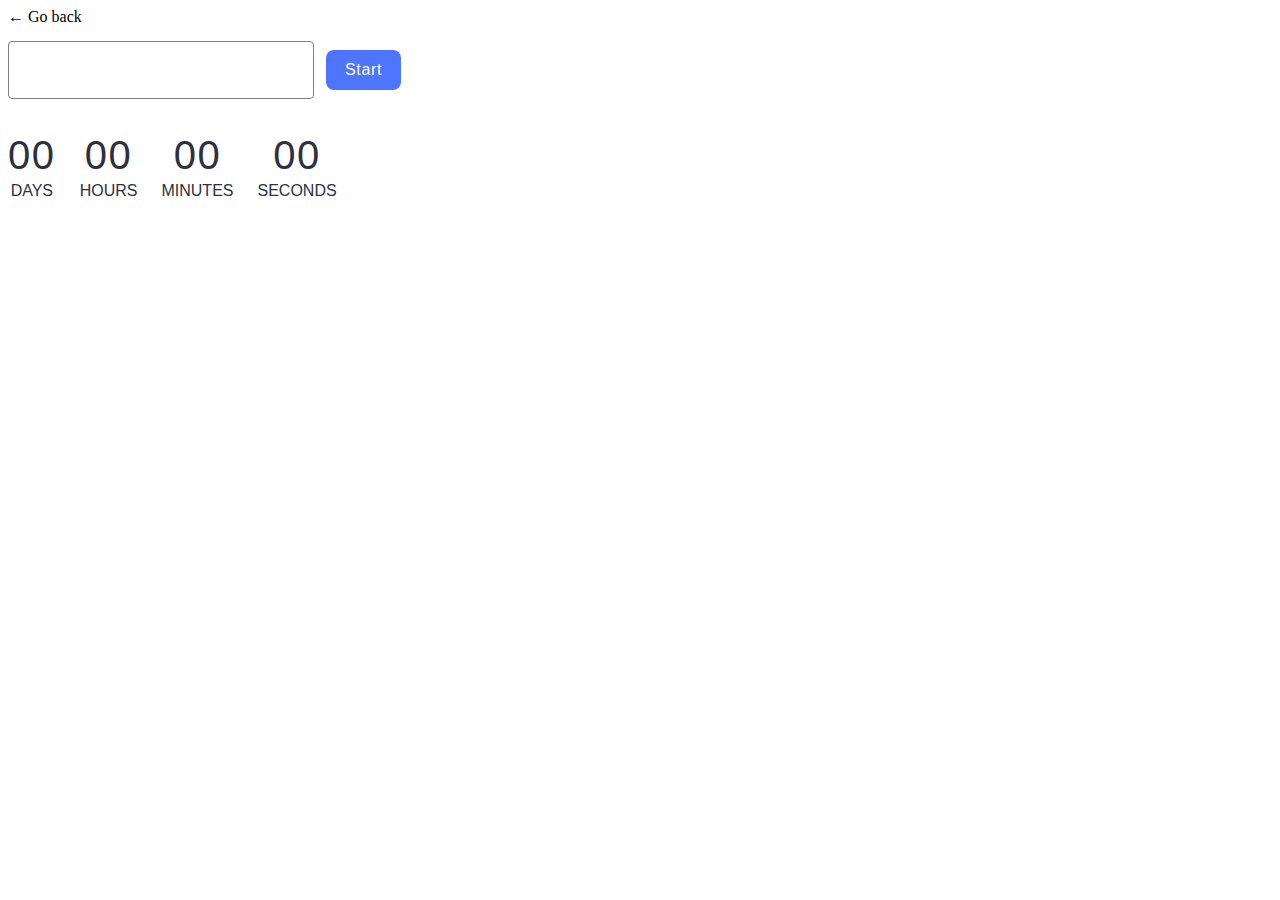
<file: src/1-timer.html>
<!DOCTYPE html>
<html lang="en">
  <head>
    <meta charset="UTF-8" />
    <meta name="viewport" content="width=device-width, initial-scale=1.0" />
    <title>Homework 10 (Timer)</title>
    <link rel="stylesheet" href="./css/1-timer.css" />
  </head>
  <body>
    <p>
      <a href="index.html">&#8592; Go back</a>
    </p>

    <input type="text" id="datetime-picker" />
    <button type="button" data-start>Start</button>

    <div class="timer">
      <div class="field">
        <span class="value" data-days>00</span>
        <span class="label">Days</span>
      </div>
      <div class="field">
        <span class="value" data-hours>00</span>
        <span class="label">Hours</span>
      </div>
      <div class="field">
        <span class="value" data-minutes>00</span>
        <span class="label">Minutes</span>
      </div>
      <div class="field">
        <span class="value" data-seconds>00</span>
        <span class="label">Seconds</span>
      </div>
    </div>

    <script type="module" src="./js/1-timer.js"></script>
  </body>
</html>
</file>
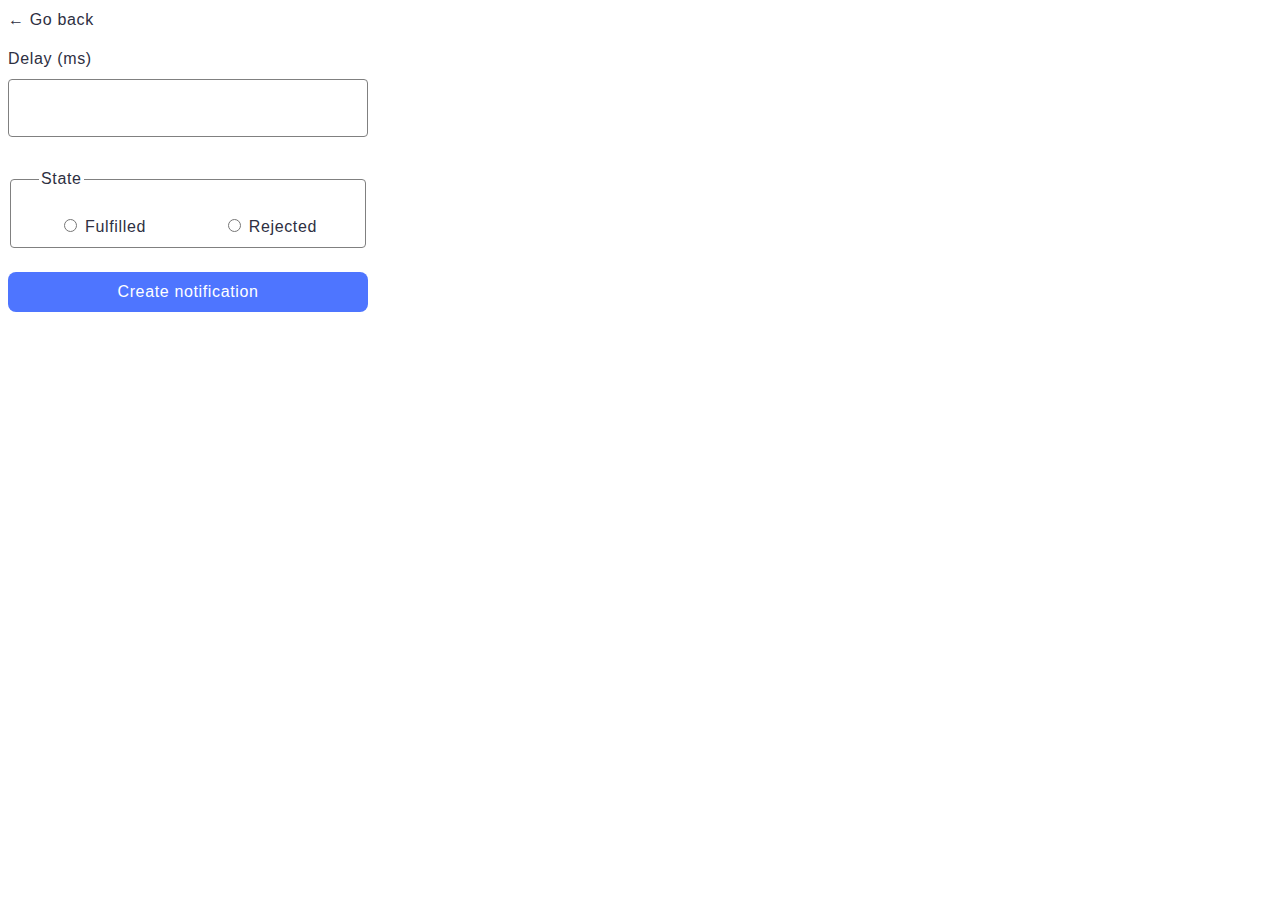
<file: src/2-snackbar.html>
<!DOCTYPE html>
<html lang="en">
  <head>
    <meta charset="UTF-8" />
    <meta name="viewport" content="width=device-width, initial-scale=1.0" />
    <title>Homework 10 (Snackbar)</title>
    <link rel="stylesheet" href="./css/2-snackbar.css" />
  </head>
  <body>
    <p>
      <a href="index.html">&#8592; Go back</a>
    </p>

    <form class="form">
      <label>
        Delay (ms)
        <input type="number" name="delay" required />
      </label>

      <fieldset>
        <legend>State</legend>
        <div>
          <label>
            <input type="radio" name="state" value="fulfilled" required />
            Fulfilled
          </label>
          <label>
            <input type="radio" name="state" value="rejected" required />
            Rejected
          </label>
        </div>
      </fieldset>

      <button type="submit">Create notification</button>
    </form>

    <script type="module" src="./js/2-snackbar.js"></script>
  </body>
</html>
</file>
<file: src/css/1-timer.css>
@import url(./reset.css);

.today {
  border-color: #4e75ff !important;
}

#datetime-picker {
  margin-top: 15px;
  border: 1px solid #808080;
  border-radius: 4px;
  width: 272px;
  height: 40px;
  margin-right: 8px;
  padding: 8px 16px;
  outline: none;
  font-family: 'Montserrat', sans-serif;
  font-weight: 400;
  font-size: 16px;
  line-height: 1.5;
  letter-spacing: 0.04em;
  color: #2e2f42;
}

#datetime-picker:hover {
  border-color: #000;
}

#datetime-picker:active {
  border-color: #4e75ff;
}

#datetime-picker:disabled {
  background: #fafafa;
  color: #808080;
}

button {
  border-radius: 8px;
  padding: 8px 16px;
  color: #fff;
  background: #4e75ff;
  font-family: 'Montserrat', sans-serif;
  font-weight: 500;
  font-size: 16px;
  line-height: 1.5;
  letter-spacing: 0.04em;
  color: #fff;
  width: 75px;
  border: none;
}

button:hover {
  background: #6c8cff;
}

button:disabled {
  color: #989898;
  background: #cfcfcf;
}

.timer {
  margin-top: 32px;
  display: flex;
  gap: 24px;
}

.field {
  display: flex;
  flex-direction: column;
  justify-content: center;
  align-items: center;
}

.value {
  font-family: 'Montserrat', sans-serif;
  font-weight: 400;
  font-size: 40px;
  line-height: 1.2;
  letter-spacing: 0.04em;
  color: #2e2f42;
}

.label {
  text-transform: uppercase;
  font-family: 'Montserrat', sans-serif;
  font-weight: 400;
  font-size: 16px;
  line-height: 1.5;
  color: #2e2f42;
}
</file>
<file: src/css/2-snackbar.css>
@import url(./reset.css);

* {
  font-family: 'Montserrat', sans-serif;
  font-weight: 400;
  font-size: 16px;
  line-height: 1.5;
  letter-spacing: 0.04em;
  color: #2e2f42;
}

.form {
  margin-top: 15px;
  width: 360px;
}

.form>label {
  display: flex;
  flex-direction: column;
  gap: 8px;
}

input[name='delay'] {
  border: 1px solid #808080;
  border-radius: 4px;
  height: 40px;
  padding: 8px 16px;
  outline: none;
  margin-bottom: 30px;
}

input[name='delay']:active {
  border-color: #4e75ff;
}

fieldset {
  border-radius: 4px;
  border: 1px solid #808080;
  padding: 0 0 0 28px;
  margin-bottom: 24px;
}

fieldset div {
  display: flex;
  justify-content: space-between;
  align-items: center;
  padding: 24px 48px 8px 20px;
}

button {
  border-radius: 8px;
  padding: 8px 16px;
  width: 360px;
  height: 40px;
  border: none;
  color: #fff;
  background-color: #4e75ff;
  ;
}

button:hover {
  background-color: #6c8cff;
}
</file>
